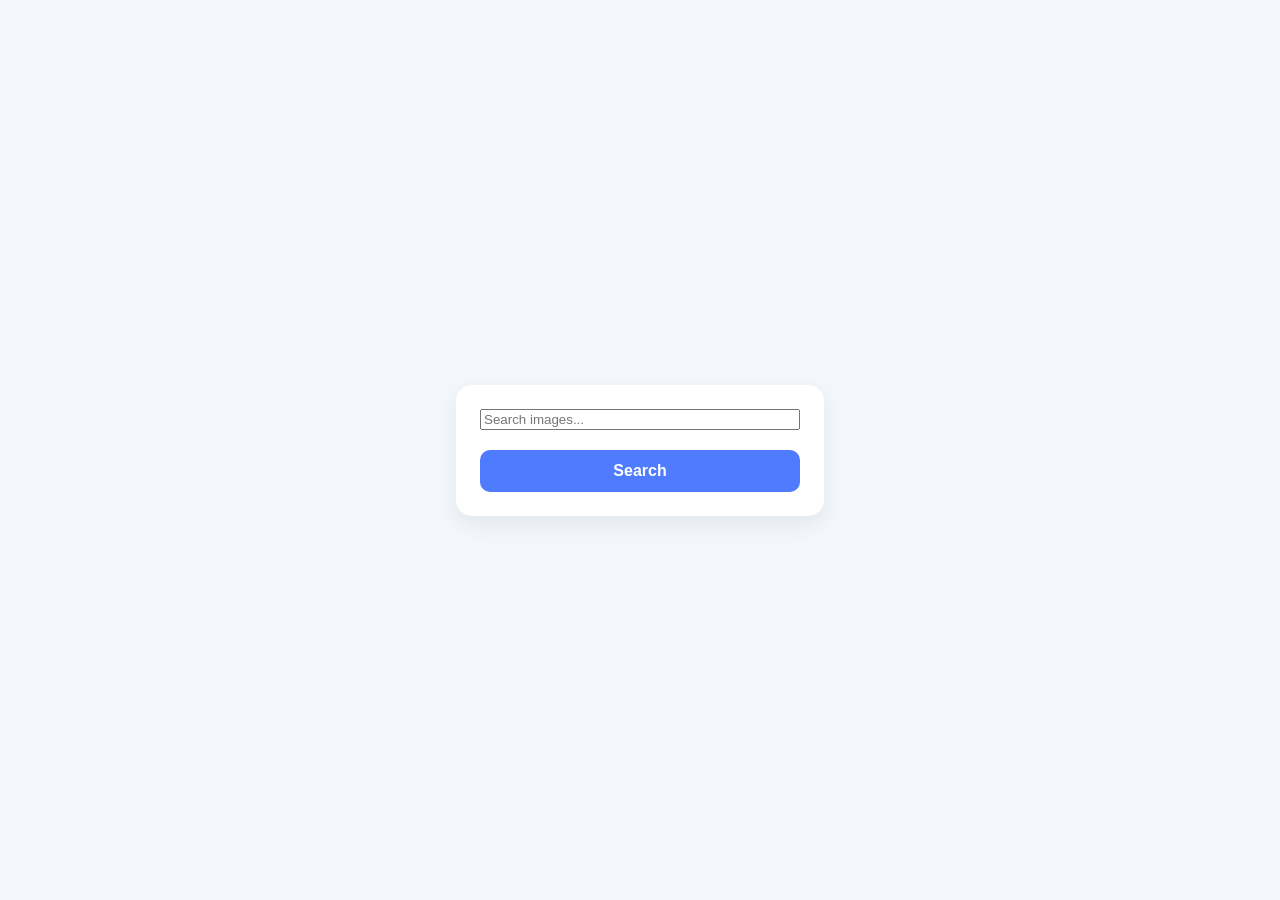
<file: src/index.html>
<!doctype html>
<html lang="en">
  <head>
    <meta charset="UTF-8" />
    <link rel="icon" type="image/svg+xml" href="/favicon.svg" />
    <meta name="viewport" content="width=device-width, initial-scale=1.0" />
    <title>Java Script Home-Work 11</title>
    <link rel="stylesheet" href="./css/styles.css" />
  </head>
  <body>
    <div class="loader loader-clock" id="loader"></div>
    <form class="form">
      <label>
        <input
          type="text"
          name="search-text"
          placeholder="Search images..."
          required
        />
      </label>
      <button type="submit">Search</button>
    </form>
    <ul class="gallery"></ul>

    <script src="./main.js" type="module"></script>
  </body>
</html>
</file>
<file: src/css/styles.css>
/**
  |============================
  | include css partials with
  | default @import url()
  |============================
*/
/* Common styles */
@import url('./reset.css');
@import url('./base.css');
@import url('./container.css');
@import url('./animations.css');

/* Sections style */
@import url('./header.css');
@import url('./vite-promo.css');
@import url('./badges.css');
@import url('./back-link.css');
@import url('./footer.css');

body {
  margin: 0;
  min-height: 100vh;
  display: flex;
  justify-content: center;
  align-items: center;
  background-color: #f4f7fb;
  font-family: Arial, sans-serif;
}

.timer-wrapper {
  display: flex;
  flex-direction: column;
  align-items: center;
  gap: 20px;
}

#datetime-picker {
  padding: 12px 16px;
  font-size: 16px;
  border: 1px solid #cbd5e1;
  border-radius: 8px;
  outline: none;
  transition: border-color 0.3s ease, box-shadow 0.3s ease;
}

#datetime-picker:focus {
  border-color: #4f46e5;
  box-shadow: 0 0 0 4px rgba(79, 70, 229, 0.15);
}

button[data-start] {
  padding: 12px 24px;
  font-size: 16px;
  font-weight: 600;
  color: #fff;
  background-color: #4f46e5;
  border: none;
  border-radius: 8px;
  cursor: pointer;
  transition: background-color 0.3s ease, transform 0.2s ease;
}

button[data-start]:hover {
  background-color: #4338ca;
}

button[data-start]:active {
  transform: scale(0.98);
}

button[data-start]:disabled {
  background-color: #94a3b8;
  cursor: not-allowed;
}

.timer {
  display: flex;
  gap: 16px;
  margin-top: 20px;
}

.field {
  min-width: 90px;
  padding: 20px 15px;
  background-color: #ffffff;
  border-radius: 12px;
  text-align: center;
  box-shadow: 0 4px 14px rgba(0, 0, 0, 0.08);
}

.value {
  display: block;
  font-size: 32px;
  font-weight: 700;
  color: #1e293b;
  margin-bottom: 8px;
}

.label {
  font-size: 14px;
  color: #64748b;
  text-transform: uppercase;
  letter-spacing: 1px;
}

.back-link {
  display: block;
  margin-inline: auto;
  width: 60px;
  margin-bottom: 10px;
  border: transparent;
  background-color: #c046e5;
  padding: 15px;
  color: #ffffff;
}

body {
  margin: 0;
  min-height: 100vh;
  display: flex;
  justify-content: center;
  align-items: center;
  background: #f4f7fb;
  font-family: Arial, sans-serif;
}

.form {
  width: 320px;
  padding: 24px;
  background: #ffffff;
  border-radius: 16px;
  box-shadow: 0 8px 24px rgba(0, 0, 0, 0.08);
}

.form>label {
  display: flex;
  flex-direction: column;
  gap: 8px;
  margin-bottom: 20px;
  font-size: 16px;
  font-weight: 600;
  color: #222;
}

.form input[type='number'] {
  width: 100%;
  padding: 12px 14px;
  font-size: 16px;
  border: 1px solid #cfd6e4;
  border-radius: 10px;
  outline: none;
  box-sizing: border-box;
  transition: border-color 0.2s ease, box-shadow 0.2s ease;
}

.form input[type='number']:focus {
  border-color: #4f7cff;
  box-shadow: 0 0 0 4px rgba(79, 124, 255, 0.15);
}

.form fieldset {
  margin: 0 0 20px;
  padding: 16px;
  border: 1px solid #d9dfeb;
  border-radius: 12px;
}

.form legend {
  padding: 0 6px;
  font-size: 15px;
  font-weight: 700;
  color: #333;
}

.form fieldset label {
  display: flex;
  align-items: center;
  gap: 10px;
  margin-bottom: 12px;
  font-size: 15px;
  color: #333;
  cursor: pointer;
}

.form fieldset label:last-child {
  margin-bottom: 0;
}

.form input[type='radio'] {
  width: 16px;
  height: 16px;
  cursor: pointer;
}

.form button[type='submit'] {
  width: 100%;
  padding: 12px 16px;
  border: none;
  border-radius: 10px;
  background: #4f7cff;
  color: #fff;
  font-size: 16px;
  font-weight: 700;
  cursor: pointer;
  transition: background 0.2s ease, transform 0.2s ease;
}

.form button[type='submit']:hover {
  background: #3d68e0;
}

.form button[type='submit']:active {
  transform: scale(0.98);
}

.gallery-card {
  width: 360px;
  border: 1px solid #808080;
  background-color: #fff;
  overflow: hidden;
}

.gallery-card__image {
  display: block;
  width: 100%;
  height: 220px;
  object-fit: cover;
}

.gallery-card__info {
  display: flex;
  justify-content: space-between;
  align-items: center;
  gap: 12px;

  margin: 0;
  padding: 12px 16px;
  list-style: none;
}

.gallery-card__item {
  text-align: center;
}

.gallery-card__title {
  margin: 0 0 8px;
  font-size: 18px;
  font-weight: 700;
  line-height: 1.2;
  color: #2e2f42;
}

.gallery-card__text {
  margin: 0;
  font-size: 16px;
  line-height: 1.25;
  color: #2e2f42;
}

.gallery {
  display: flex;
  flex-wrap: wrap;
  justify-content: center;
  gap: 20px;
}
</file>
